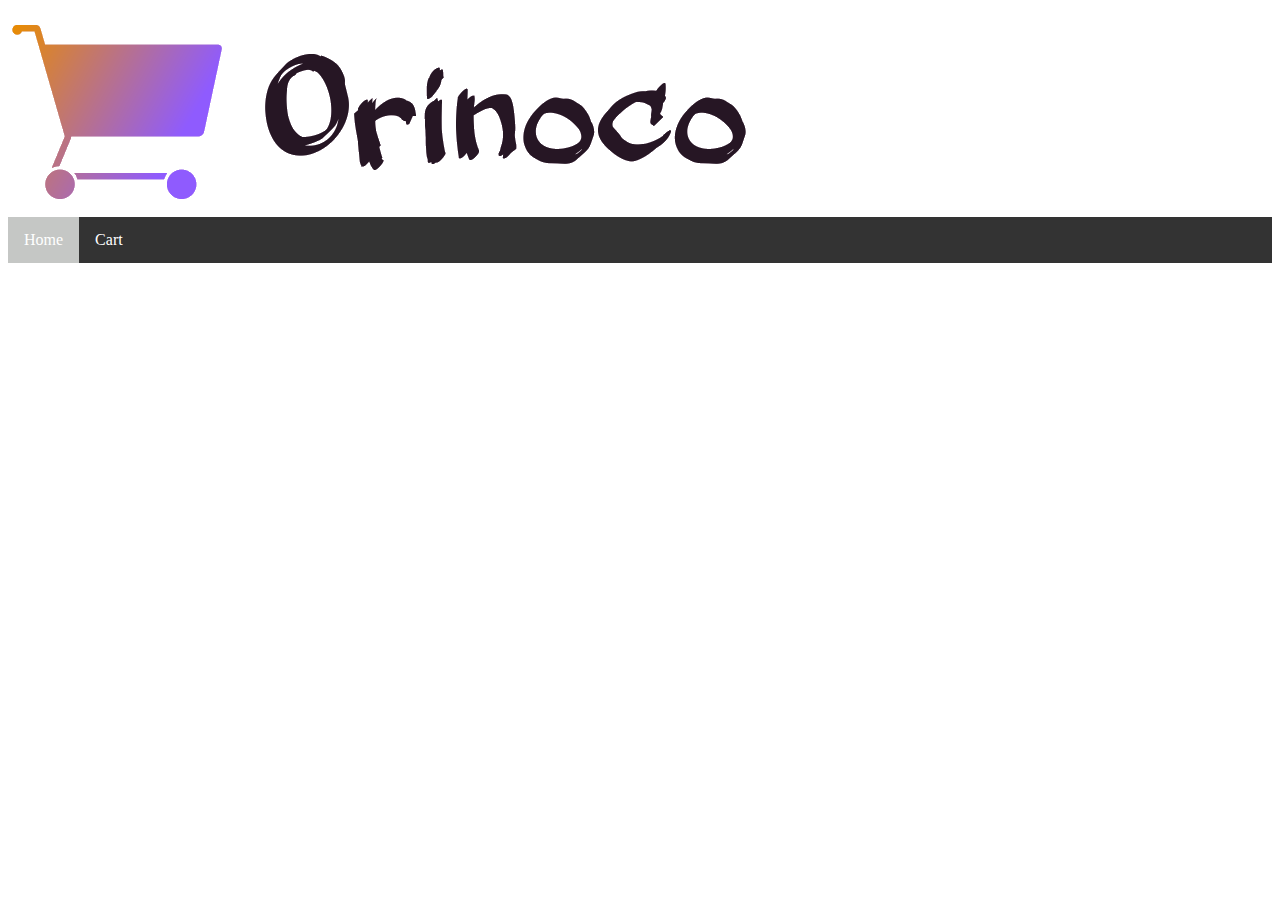
<file: Front_end/index.html>
<!DOCTYPE html>
<html>
<head>
<title>HOME</title>
</head>
<link rel="stylesheet" href="stylesheet.css">
<body>

<div class="banner">
<img src="Company_logo.png" alt="Orinoco">
</div>

<ul> 
<li><a class="active" href="index.html">Home</a></li>
<li><a href="cart.html">Cart</a></li>
</ul>

<main id="main"></main>

<script src="index.js"></script>
</body>
</html>
</file>
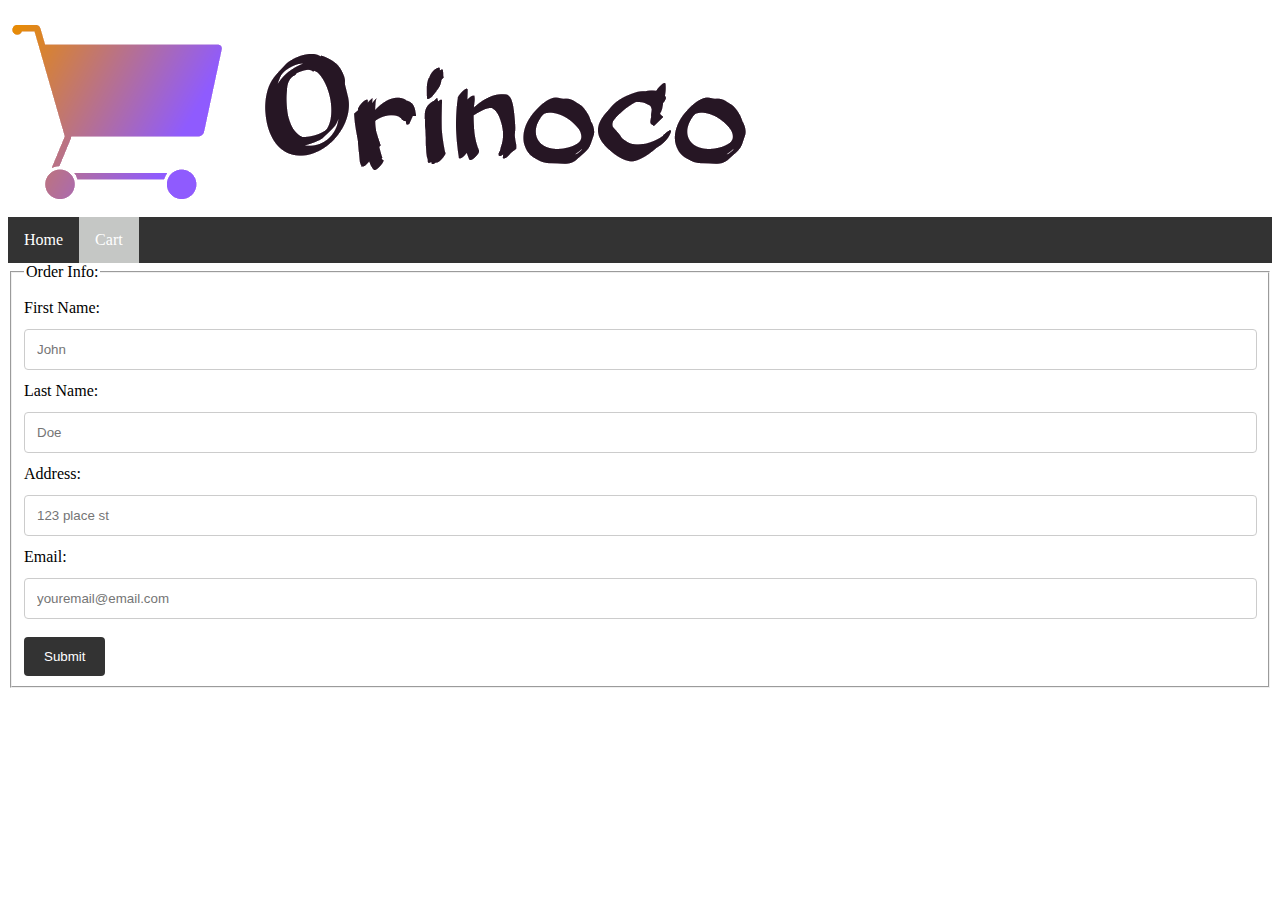
<file: Front_end/cart.html>
<!DOCTYPE html>
<html>
<head>
<title>CART</title>
</head>
<link rel="stylesheet" href="stylesheet.css">

<body>

<div class="banner">
<img src="Company_logo.png" alt="Orinoco">
</div>

<ul> 
<li><a href="index.html">Home</a></li>
<li><a class="active" href="cart.html">Cart</a></li>
</ul>

<div>
    <form action="/action_page.php" id="comment-form">
        <fieldset>
          <legend>Order Info:</legend>
          <label for="fname">First Name:</label><br>
          <input type="text" id="fname" name="fname" placeholder="John"><br>

          <label for="lname">Last Name:</label><br>
          <input type="text" id="lname" name="lname" placeholder="Doe"><br>

          <label for="address">Address:</label><br>
          <input type="text" id="address" name="address" placeholder="123 place st"><br>

          <label for="email">Email:</label><br>
          <input type="email" id="email" name="email" placeholder="youremail@email.com"><br><br>

          <!-- <button id="submit" type="button">Submit</button> -->
          <input type="submit" id="submit" value="Submit" disabled="true">
        </fieldset>
      </form>

</div>

<script src="cart.js"></script>
</body>

</html>
</file>
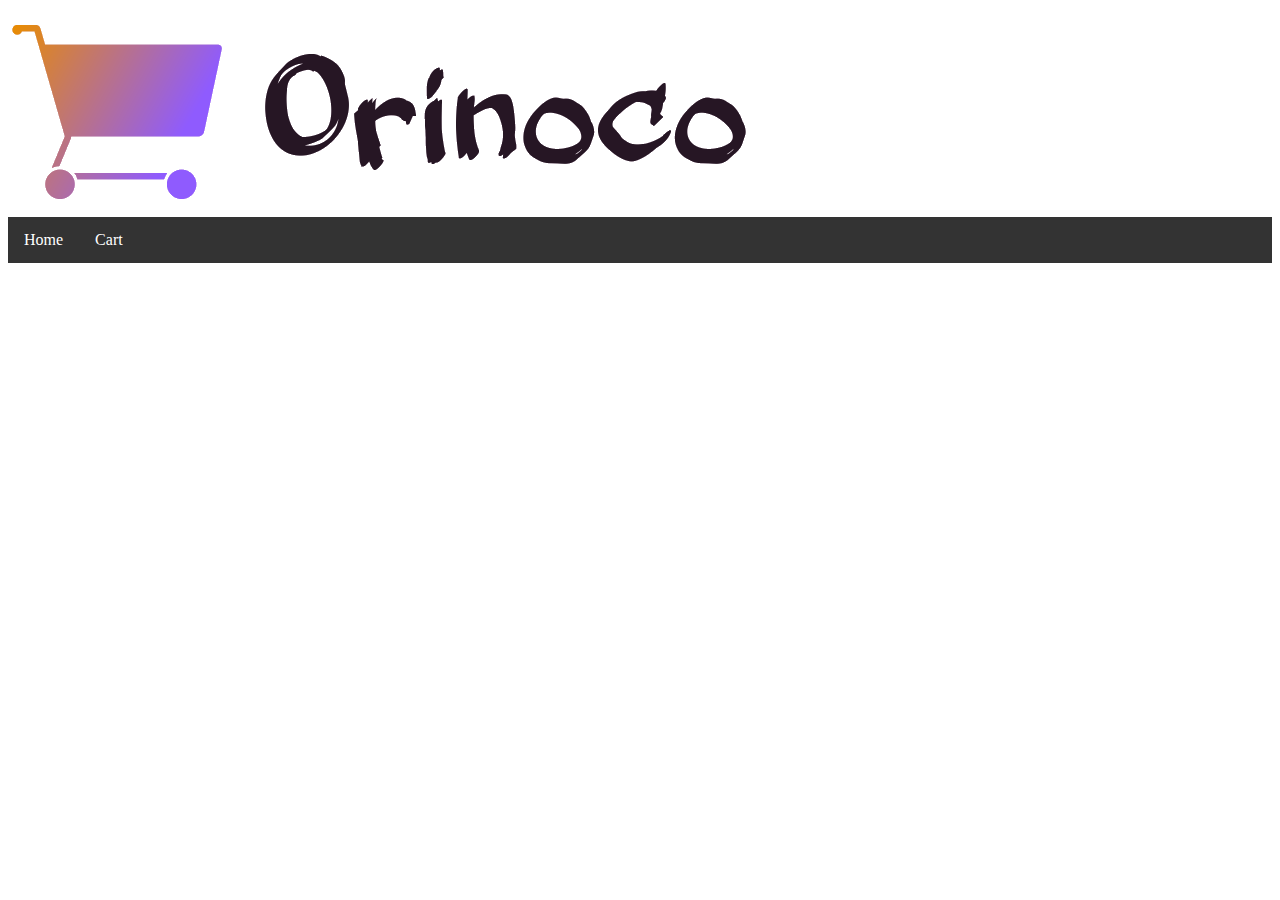
<file: Front_end/singleproduct.html>
<!DOCTYPE html>
<html>
<head>
<title>Page Title</title>
</head>
<link rel="stylesheet" href="stylesheet.css">

<body>

<div class="banner">
<img src="Company_logo.png" alt="Orinoco">
</div>
    
<ul> 
<li><a href="index.html">Home</a></li>
<li><a href="cart.html">Cart</a></li>
</ul>

<main id="product"></main>

<script src="singleproduct.js"></script>
</body>
</html>
</file>
<file: Front_end/stylesheet.css>
.banner {
    width: 100%;
    position: relative;
  }

/* --------------------------------------------------------Navigation Bar */
ul {
    list-style-type: none;
    margin: 0;
    padding: 0;
    overflow: hidden;
    background-color: #333;
}

li {
    display: inline;
    float: left;
}

li a {
    display: block;
    color: white;
    text-align: center;
    padding: 14px 16px;
    text-decoration: none;
}

.active {
    background-color: #c5c7c5;
  }
  
li a:hover {
    background-color: #111;
 }


 /* ----------------------------------------------------------------------Contact Form */
 input[type=text], input[type=email] {
    width: 98%;
    padding: 12px;
    border: 1px solid #ccc;
    border-radius: 4px;
    resize: vertical;
  }

 label {
    padding: 12px 12px 12px 0;
    display: inline-block;
  }

  input[type=submit], #submit {
    background-color: #333;
    color: white;
    padding: 12px 20px;
    border: none;
    border-radius: 4px;
    cursor: pointer;
    float: center;
  }

  input[type=submit]:hover, #submit:hover {
    background-color: #111;
  }

  fieldset{
      display: auto;
  }

  /* ---------------------------------------------------------------------allproducts page */

  #main{
    text-align: center;
    font-family: arial;
    display: flex;
    flex-wrap: wrap;
    justify-content: center;
  }

  .square{
    box-shadow: 0 4px 8px 0 rgba(0, 0, 0, 0.63);
    max-width: 300px;
    margin: auto;
    border-radius: 7px;
    /* width: 20%; */
  }

  .pic{
    max-width:300px;
    max-height: auto;
  }
</file>
